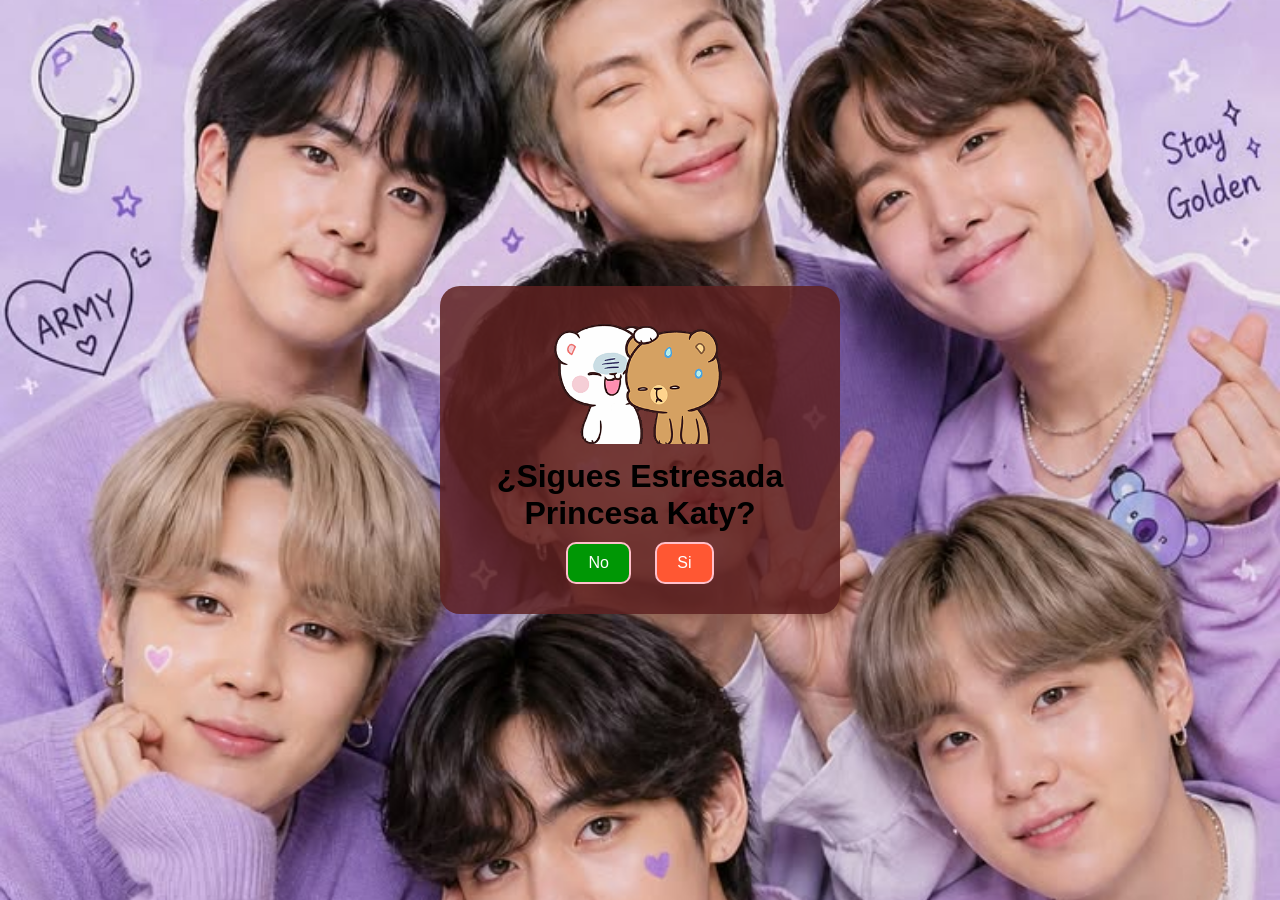
<file: index.html>
<!DOCTYPE html>
<html lang="es">

<head>
    <meta charset="UTF-8">
    <meta name="viewport" content="width=device-width, initial-scale=1.0">
    <link rel="stylesheet" href="styles.css">
    <title>Katy</title>
</head>
    <style>
    body {
        margin: 0;
        min-height: 100vh;
        background-image: url("./fondo1.jpeg");
        background-image: url("./fondo2.jpg");
        background-size: cover;
        background-position: center;
        background-repeat: no-repeat;
        background-attachment: fixed;
    }
</style>
<body>

    <div class="container">

        <!-- GIF INICIAL -->
        <div id="gifContainer">
            <img id="gifContainerImg" src="mocha2.gif" alt="Ositos Iniciales">
        </div>

        <!-- GIFS FELICES -->
        <div id="happyGifContainer" style="display: none;">
            <img src="mocha5final.gif" alt="Ositos Felices">
        </div>

        <div id="happyGifContainer2" style="display: none;">
            <img src="mocha6final.gif" alt="Ositos Felices">
        </div>

        <div id="happyGifContainer3" style="display: none;">
            <img src="mocha7final.gif" alt="Ositos Felices">
        </div>

        <div id="happyGifContainer4" style="display: none;">
            <img src="mocha9final.gif" alt="Ositos Felices">
        </div>

        <!-- GIFS TRISTES -->
        <div id="sadGifContainer" style="display: none;">
            <img src="mocha2.gif" alt="Osito Triste">
        </div>

        <div id="sadGifContainer1" style="display: none;">
            <img src="mocha3.gif" alt="Osito Triste">
        </div>

        <div id="sadGifContainer2" style="display: none;">
            <img src="mocha4.gif" alt="Osito Triste">
        </div>

        <!-- TEXTO -->
        <h1 id="question">¿Sigues Estresada Princesa Katy?</h1>
        <div id="messageContainer" style="display: none;"></div>

        <!-- BOTONES -->
        <div class="buttons">
            <button id="siBtn">No</button>
            <button id="noBtn">Si</button>
        </div>

        <!-- BOTÓN FINAL -->
        <button id="extraBtn" style="display: none;">
            Aqui para animarte "<3"
        </button>

    </div>

    <script src="script.js"></script>
</body>

</html>
</file>
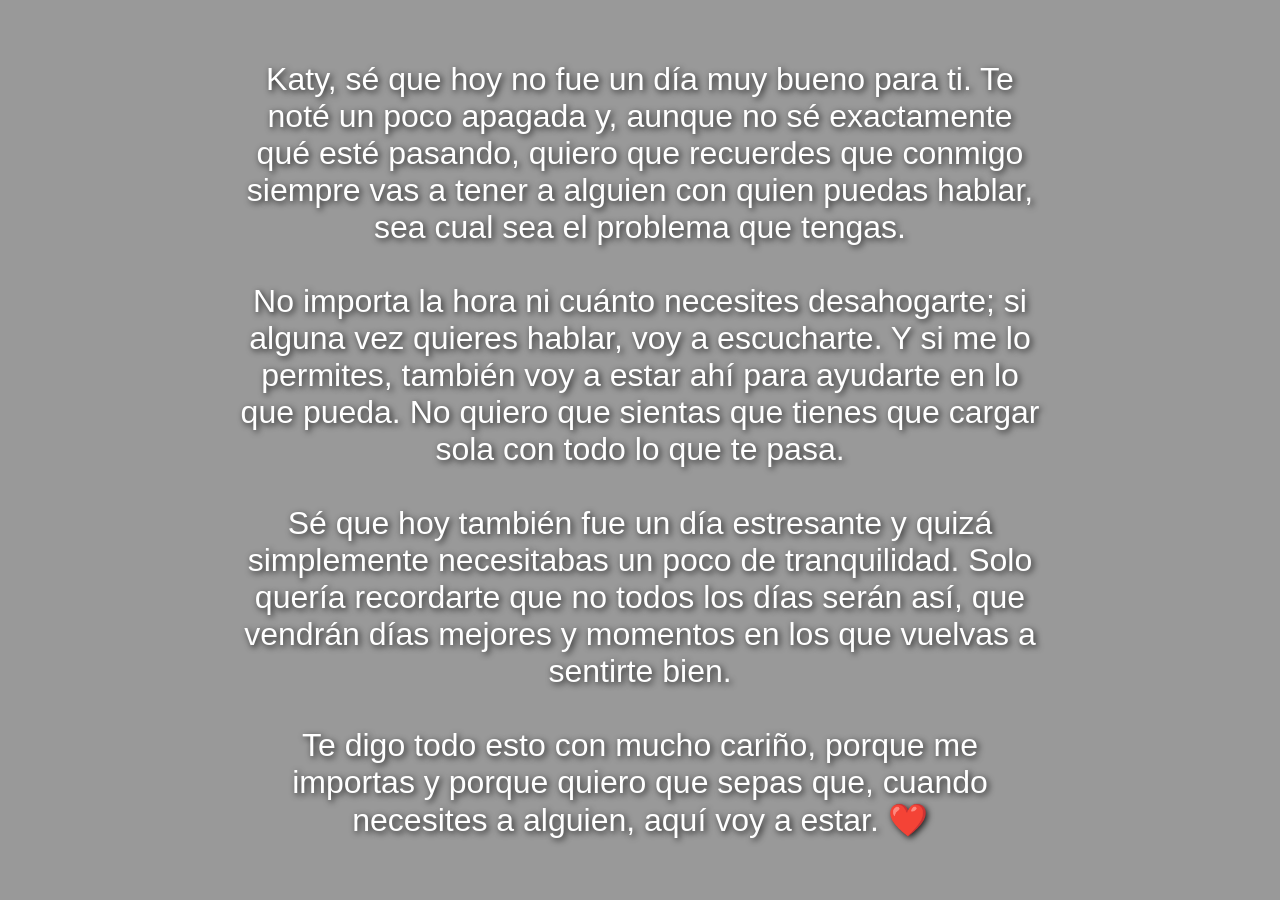
<file: honey.html>
<!DOCTYPE html>
<html lang="es">

<head>
    <meta charset="UTF-8">
    <title>Katy</title>

    <style>
        * {
            margin: 0;
            padding: 0;
            box-sizing: border-box;
        }

        html,
        body {
            width: 100%;
            height: 100%;
            overflow: hidden;
            font-family: Arial, sans-serif;
        }

        .container {
            transform: scale(1);
        }

        .video-bg {
            position: fixed;
            inset: 0;
            width: 100%;
            height: 100%;
            object-fit: cover;
            z-index: -1;
        }

        .overlay {
            position: fixed;
            inset: 0;
            background: rgba(0, 0, 0, .4);
            display: flex;
            align-items: center;
            justify-content: center;
            text-align: center;
            padding: 20px;

        }

        .message {
            color: #fff;
            font-size: clamp(18px, 4vw, 32px);
            max-width: 800px;
            text-shadow: 2px 2px 6px rgba(0, 0, 0, .8);
        }
    </style>
</head>

<body class="container">

    <!-- AUDIO -->
    <audio id="miAudio" autoplay loop hidden>
        <source src="love1.mp3" type="audio/mp3">
    </audio>

    <!-- VIDEO -->
    <video class="video-bg" autoplay muted loop playsinline>
        <source src="fondobts.mp4" type="video/mp4">
    </video>

    <!-- TEXTO -->
    <div class="overlay">
        <div class="message">
        Katy, sé que hoy no fue un día muy bueno para ti. Te noté un poco apagada y, aunque no sé exactamente qué esté
        pasando, quiero que recuerdes que conmigo siempre vas a tener a alguien con quien puedas hablar, sea cual sea el
        problema que tengas.
        <br><br>
        No importa la hora ni cuánto necesites desahogarte; si alguna vez quieres hablar, voy a escucharte. Y si me lo
        permites, también voy a estar ahí para ayudarte en lo que pueda. No quiero que sientas que tienes que cargar
        sola con todo lo que te pasa.
        <br><br>
        Sé que hoy también fue un día estresante y quizá simplemente necesitabas un poco de tranquilidad. Solo quería
        recordarte que no todos los días serán así, que vendrán días mejores y momentos en los que vuelvas a sentirte
        bien.
        <br><br>
        Te digo todo esto con mucho cariño, porque me importas y porque quiero que sepas que, cuando necesites a
        alguien, aquí voy a estar. ❤️
    </div>
    </div>

</body>

</html>
</file>
<file: styles.css>
/* Reset básico */
* {
    margin: 0;
    padding: 0;
    box-sizing: border-box;
}

/* BODY con fondo adaptable */
body {
    display: flex;
    align-items: center;
    justify-content: center;
    min-height: 100vh;
    font-family: Arial, sans-serif;
}

/* Contenedor principal */
.container {
    text-align: center;
    background: rgba(94, 34, 34, 0.85); /* Fondo blanco con transparencia */
    padding: 20px;
    border-radius: 20px;
    max-width: 90%;
    width: 400px;
}

#extraBtn {
    display: block;              /* permite centrarlo */
    margin: 25px auto 0 auto;     /* centra horizontalmente */
    padding: 12px 30px;
    font-size: 18px;

    background-color: transparent; /* fondo transparente */
    color: #000;                  /* letras negras */

    border: 2px solid #000;       /* borde negro elegante */
    border-radius: 12px;

    cursor: pointer;
    transition: all 0.3s ease;
}

#extraBtn:hover {
    background-color: rgba(0, 0, 0, 0.1);
    transform: scale(1.05);
}


/* GIF */
#gifContainerImg {
    width: 60%;
    height: auto;
}

/* Botones generales */
button {
    padding: 10px 20px;
    font-size: 16px;
    margin: 10px;
    cursor: pointer;
}

/* Botón SÍ */
#siBtn {
    background-color: #009705;
    color: white;
    border: 2px solid #FFC0CB;
    border-radius: 10px;
}

#siBtn:hover {
    background-color: #053a03;
}

/* Botón NO */
#noBtn {
    background-color: #FF5733;
    color: white;
    border: 2px solid #FFC0CB;
    border-radius: 10px;
}

#noBtn:hover {
    background-color: #641e0d;
}

/* Texto animado */
#messageContainer {
    font-size: 30px;
    color: #FF0000;
    text-shadow: 2px 2px 4px #000;
    animation: pulse 0.5s infinite alternate;
}

@keyframes pulse {
    from {
        transform: scale(1);
    }
    to {
        transform: scale(1.3);
    }
}
</file>
